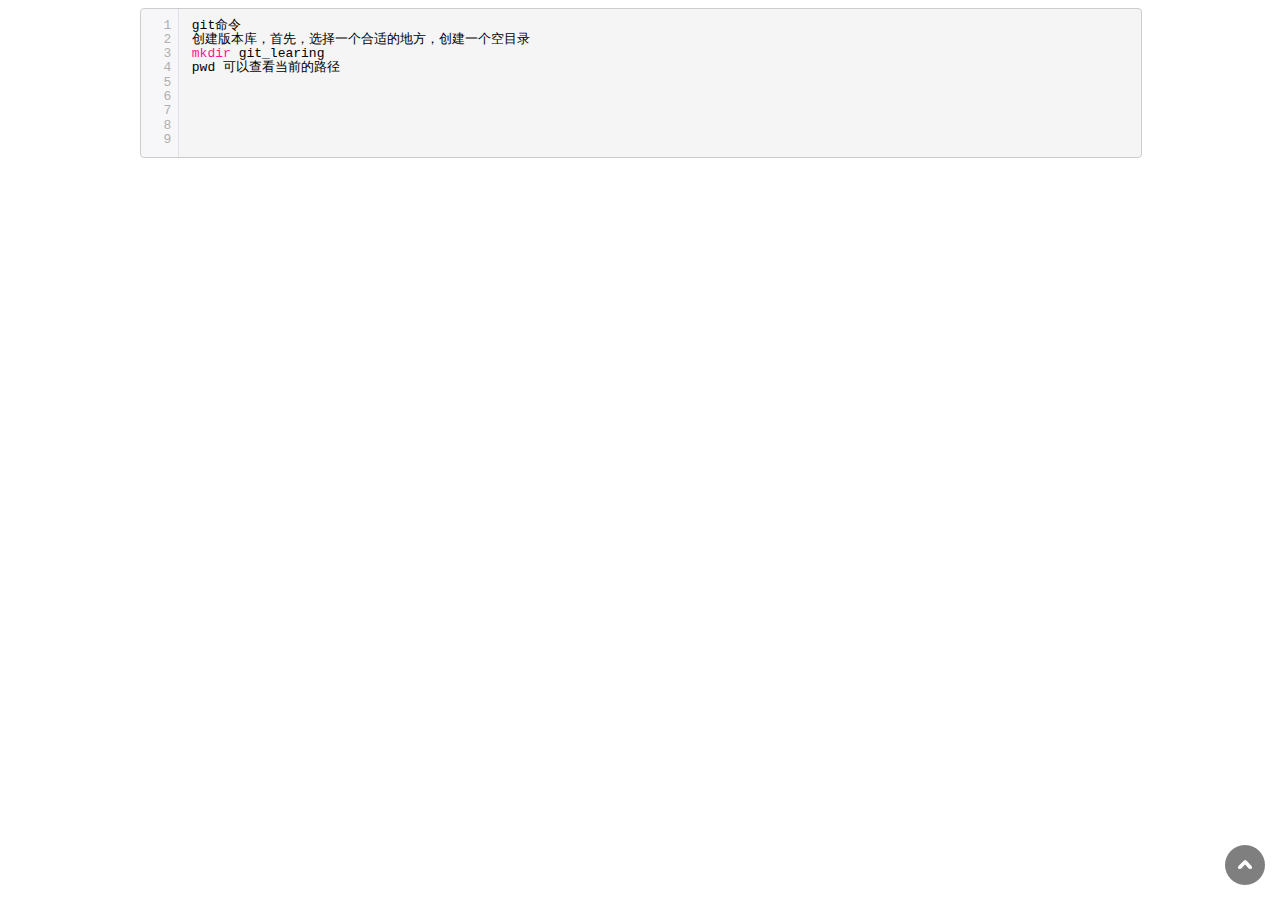
<file: index.html>
<!DOCTYPE html PUBLIC "-//W3C//DTD XHTML 1.0 Transitional//EN" "http://www.w3.org/TR/xhtml1/DTD/xhtml1-transitional.dtd">
<html xmlns="http://www.w3.org/1999/xhtml" xml:lang="en">
<head>
	<meta http-equiv="Content-Type" content="text/html;charset=UTF-8">
	<title>PHP</title>
	<link rel="shortcut icon" type="image/x-icon" href="favicon.ico">
	<link rel="Bookmark" type="image/x-icon" href="favicon.ico">
	<!--加入高亮的js和css文件，如果你的编辑器和展示也是一个页面那么高亮的js可以不加载-->
    <script type="text/javascript" charset="utf-8" src="js/SyntaxHighlighter/shCore.js"></script>
    <link rel="stylesheet" type="text/css" href="js/SyntaxHighlighter/shCoreDefault.css"/>
	<link rel="stylesheet" type="text/css" href="css/common.css" media="all" />
	<style>
		body{font-family:'微软雅黑';}
		.content{width:1000px;margin: 0 auto;}
		a{text-decoration:none;}
		.content a{color:#333;border-bottom:1px dotted #333;}
		.content a:hover{color:#999;border-bottom:1px dotted #999;}
		.p2{text-indent:2em;}
		.red{color:red;}
	</style>
</head>
<body>
	<div class="content">
	<pre class="brush:php;toolbar:false">
		git命令
		创建版本库，首先，选择一个合适的地方，创建一个空目录
		mkdir git_learing 
		pwd 可以查看当前的路径
		



	</pre>
	</div>

<a id="toTop" href="javascript:;" style="display: inline;">
	<span id="toTopHover"></span>
	<img width="40" height="40" alt="To Top" src="./images/to-top@2x.png">
</a>
<script type="text/javascript" src="./js/libs/jquery-1.10.2.min.js"></script>
<script type="text/javascript" src="js/common.js"></script>
<script type="text/javascript">
	SyntaxHighlighter.highlight(); //为了在编辑器之外能展示高亮代码
</script>
</body>
</html>
</file>
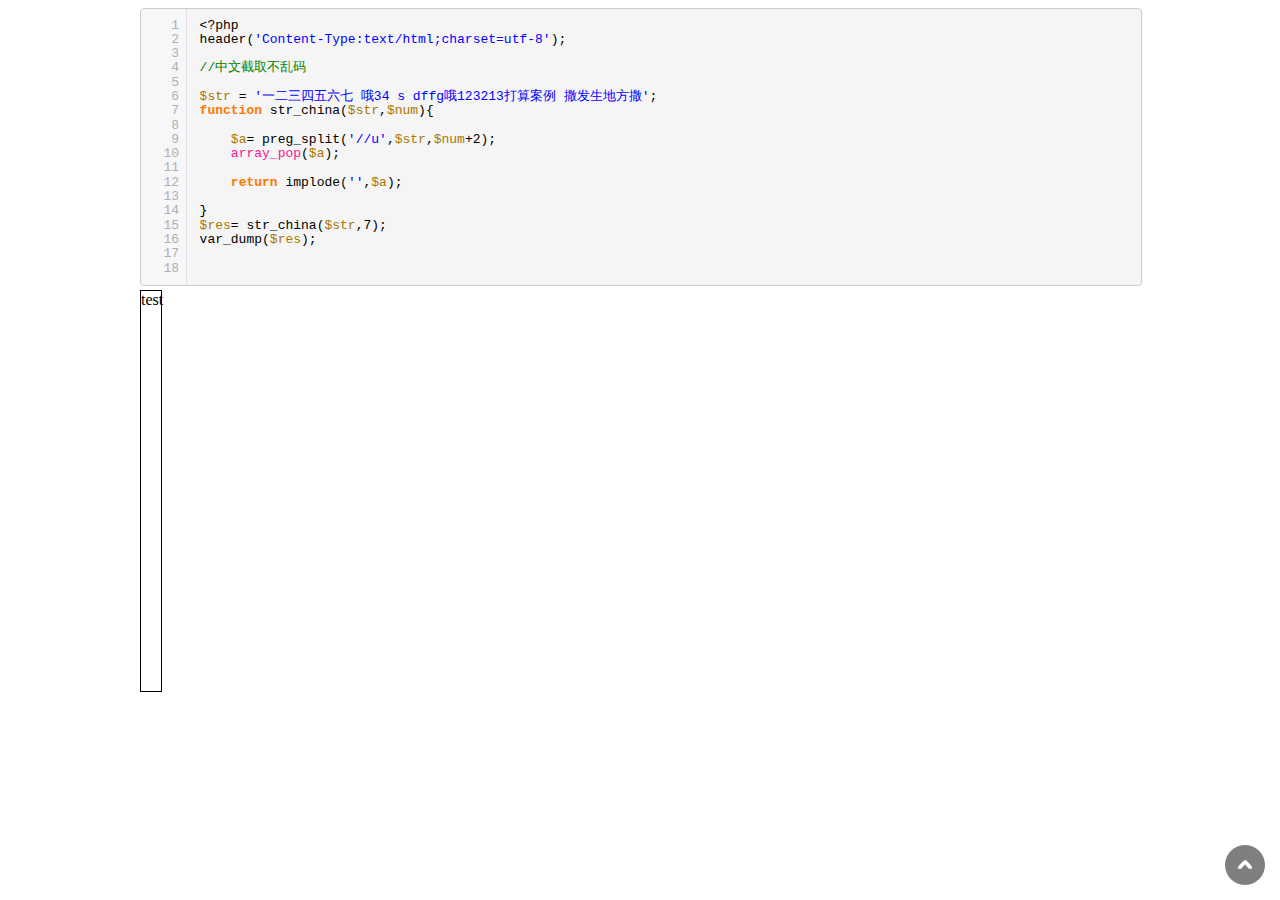
<file: templates.html>
<!DOCTYPE html PUBLIC "-//W3C//DTD XHTML 1.0 Transitional//EN" "http://www.w3.org/TR/xhtml1/DTD/xhtml1-transitional.dtd">
<html xmlns="http://www.w3.org/1999/xhtml" xml:lang="en">
<head>
	<meta http-equiv="Content-Type" content="text/html;charset=UTF-8">
	<title>PHP</title>
	<link rel="shortcut icon" type="image/x-icon" href="favicon.ico">
	<link rel="Bookmark" type="image/x-icon" href="favicon.ico">
	<!--加入高亮的js和css文件，如果你的编辑器和展示也是一个页面那么高亮的js可以不加载-->
    <script type="text/javascript" charset="utf-8" src="js/SyntaxHighlighter/shCore.js"></script>
    <link rel="stylesheet" type="text/css" href="js/SyntaxHighlighter/shCoreDefault.css"/>
	<link rel="stylesheet" type="text/css" href="css/common.css" media="all" />
	<style>
		body{font-family:'微软雅黑';}
		.content{width:1000px;margin: 0 auto;}
		a{text-decoration:none;}
		.content a{color:#333;border-bottom:1px dotted #333;}
		.content a:hover{color:#999;border-bottom:1px dotted #999;}
		.p2{text-indent:2em;}
		.red{color:red;}
	</style>
</head>
<body>
	<div class="content">
	<pre class="brush:php;toolbar:false">
	&lt;?php
	header('Content-Type:text/html;charset=utf-8');
	
	//中文截取不乱码
	
	$str = '一二三四五六七 哦34 s dffg哦123213打算案例 撒发生地方撒';
	function str_china($str,$num){
		
		$a= preg_split('//u',$str,$num+2);
		array_pop($a);
		
		return implode('',$a);
	
	}
	$res= str_china($str,7);
	var_dump($res);
	
	</pre>
	<div style="border:1px solid black;width:20px;height:400px;">
		test
	</div>
	</div>

<a id="toTop" href="javascript:;" style="display: inline;">
	<span id="toTopHover"></span>
	<img width="40" height="40" alt="To Top" src="./images/to-top@2x.png">
</a>
<script type="text/javascript" src="./js/libs/jquery-1.10.2.min.js"></script>
<script type="text/javascript" src="js/common.js"></script>
<script type="text/javascript">
	SyntaxHighlighter.highlight(); //为了在编辑器之外能展示高亮代码
</script>
</body>
</html>
</file>
<file: js/SyntaxHighlighter/shCoreDefault.css>
.syntaxhighlighter a,.syntaxhighlighter div,.syntaxhighlighter code,.syntaxhighlighter,.syntaxhighlighter td,.syntaxhighlighter tr,.syntaxhighlighter tbody,.syntaxhighlighter thead,.syntaxhighlighter caption,.syntaxhighlighter textarea{-moz-border-radius:0 0 0 0!important;-webkit-border-radius:0 0 0 0!important;background:none!important;border:0!important;bottom:auto!important;float:none!important;left:auto!important;line-height:1.1em!important;margin:0!important;outline:0!important;overflow:visible!important;padding:0!important;position:static!important;right:auto!important;text-align:left!important;top:auto!important;vertical-align:baseline!important;width:auto!important;box-sizing:content-box!important;font-family:Monaco,Menlo,Consolas,"Courier New",monospace;font-weight:normal!important;font-style:normal!important;min-height:inherit!important;min-height:auto!important;font-size:13px!important}.syntaxhighlighter{width:100%!important;margin:.3em 0 .3em 0!important;position:relative!important;overflow:auto!important;background-color:#f5f5f5!important;border:1px solid #ccc!important;border-radius:4px!important;border-collapse:separate!important}.syntaxhighlighter.source{overflow:hidden!important}.syntaxhighlighter .bold{font-weight:bold!important}.syntaxhighlighter .italic{font-style:italic!important}.syntaxhighlighter .gutter div{white-space:pre!important;word-wrap:normal}.syntaxhighlighter caption{text-align:left!important;padding:.5em 0 .5em 1em!important}.syntaxhighlighter td.code{width:100%!important}.syntaxhighlighter td.code .container{position:relative!important}.syntaxhighlighter td.code .container textarea{box-sizing:border-box!important;position:absolute!important;left:0!important;top:0!important;width:100%!important;border:none!important;background:white!important;padding-left:1em!important;overflow:hidden!important;white-space:pre!important}.syntaxhighlighter td.gutter .line{text-align:right!important;padding:0 .5em 0 1em!important}.syntaxhighlighter td.code .line{padding:0 1em!important}.syntaxhighlighter.nogutter td.code .container textarea,.syntaxhighlighter.nogutter td.code .line{padding-left:0!important}.syntaxhighlighter.show{display:block!important}.syntaxhighlighter.collapsed table{display:none!important}.syntaxhighlighter.collapsed .toolbar{padding:.1em .8em 0 .8em!important;font-size:1em!important;position:static!important;width:auto!important}.syntaxhighlighter.collapsed .toolbar span{display:inline!important;margin-right:1em!important}.syntaxhighlighter.collapsed .toolbar span a{padding:0!important;display:none!important}.syntaxhighlighter.collapsed .toolbar span a.expandSource{display:inline!important}.syntaxhighlighter .toolbar{position:absolute!important;right:1px!important;top:1px!important;width:11px!important;height:11px!important;font-size:10px!important;z-index:10!important}.syntaxhighlighter .toolbar span.title{display:inline!important}.syntaxhighlighter .toolbar a{display:block!important;text-align:center!important;text-decoration:none!important;padding-top:1px!important}.syntaxhighlighter .toolbar a.expandSource{display:none!important}.syntaxhighlighter.ie{font-size:.9em!important;padding:1px 0 1px 0!important}.syntaxhighlighter.ie .toolbar{line-height:8px!important}.syntaxhighlighter.ie .toolbar a{padding-top:0!important}.syntaxhighlighter.printing .line.alt1 .content,.syntaxhighlighter.printing .line.alt2 .content,.syntaxhighlighter.printing .line.highlighted .number,.syntaxhighlighter.printing .line.highlighted.alt1 .content,.syntaxhighlighter.printing .line.highlighted.alt2 .content{background:none!important}.syntaxhighlighter.printing .line .number{color:#bbb!important}.syntaxhighlighter.printing .line .content{color:black!important}.syntaxhighlighter.printing .toolbar{display:none!important}.syntaxhighlighter.printing a{text-decoration:none!important}.syntaxhighlighter.printing .plain,.syntaxhighlighter.printing .plain a{color:black!important}.syntaxhighlighter.printing .comments,.syntaxhighlighter.printing .comments a{color:#008200!important}.syntaxhighlighter.printing .string,.syntaxhighlighter.printing .string a{color:blue!important}.syntaxhighlighter.printing .keyword{color:#ff7800!important;font-weight:bold!important}.syntaxhighlighter.printing .preprocessor{color:gray!important}.syntaxhighlighter.printing .variable{color:#a70!important}.syntaxhighlighter.printing .value{color:#090!important}.syntaxhighlighter.printing .functions{color:#ff1493!important}.syntaxhighlighter.printing .constants{color:#06c!important}.syntaxhighlighter.printing .script{font-weight:bold!important}.syntaxhighlighter.printing .color1,.syntaxhighlighter.printing .color1 a{color:gray!important}.syntaxhighlighter.printing .color2,.syntaxhighlighter.printing .color2 a{color:#ff1493!important}.syntaxhighlighter.printing .color3,.syntaxhighlighter.printing .color3 a{color:red!important}.syntaxhighlighter.printing .break,.syntaxhighlighter.printing .break a{color:black!important}.syntaxhighlighter{background-color:#f5f5f5!important}.syntaxhighlighter .line.highlighted.number{color:black!important}.syntaxhighlighter caption{color:black!important}.syntaxhighlighter .gutter{color:#afafaf!important;background-color:#f7f7f9!important;border-right:1px solid #e1e1e8!important;padding:9.5px 0 9.5px 9.5px!important;border-top-left-radius:4px!important;border-bottom-left-radius:4px!important;user-select:none!important;-moz-user-select:none!important;-webkit-user-select:none!important}.syntaxhighlighter .gutter .line.highlighted{background-color:#6ce26c!important;color:white!important}.syntaxhighlighter.printing .line .content{border:none!important}.syntaxhighlighter.collapsed{overflow:visible!important}.syntaxhighlighter.collapsed .toolbar{color:blue!important;background:white!important;border:1px solid #6ce26c!important}.syntaxhighlighter.collapsed .toolbar a{color:blue!important}.syntaxhighlighter.collapsed .toolbar a:hover{color:red!important}.syntaxhighlighter .toolbar{color:white!important;background:#6ce26c!important;border:none!important}.syntaxhighlighter .toolbar a{color:white!important}.syntaxhighlighter .toolbar a:hover{color:black!important}.syntaxhighlighter .plain,.syntaxhighlighter .plain a{color:black!important}.syntaxhighlighter .comments,.syntaxhighlighter .comments a{color:#008200!important}.syntaxhighlighter .string,.syntaxhighlighter .string a{color:blue!important}.syntaxhighlighter .keyword{color:#ff7800!important}.syntaxhighlighter .preprocessor{color:gray!important}.syntaxhighlighter .variable{color:#a70!important}.syntaxhighlighter .value{color:#090!important}.syntaxhighlighter .functions{color:#ff1493!important}.syntaxhighlighter .constants{color:#06c!important}.syntaxhighlighter .script{font-weight:bold!important;color:#ff7800!important;background-color:none!important}.syntaxhighlighter .color1,.syntaxhighlighter .color1 a{color:gray!important}.syntaxhighlighter .color2,.syntaxhighlighter .color2 a{color:#ff1493!important}.syntaxhighlighter .color3,.syntaxhighlighter .color3 a{color:red!important}.syntaxhighlighter .keyword{font-weight:bold!important}
</file>
<file: css/common.css>
#toTop {    display:none;    text-decoration:none;    position:fixed;    bottom:.75rem;    right:.75rem;    overflow:hidden;    width:43px;    height:43px;    border:none;    z-index:100;}#toTopHover {    display:block;    overflow:hidden;    float:left;}#toTop:active,#toTop:focus {    outline:none;}
</file>
